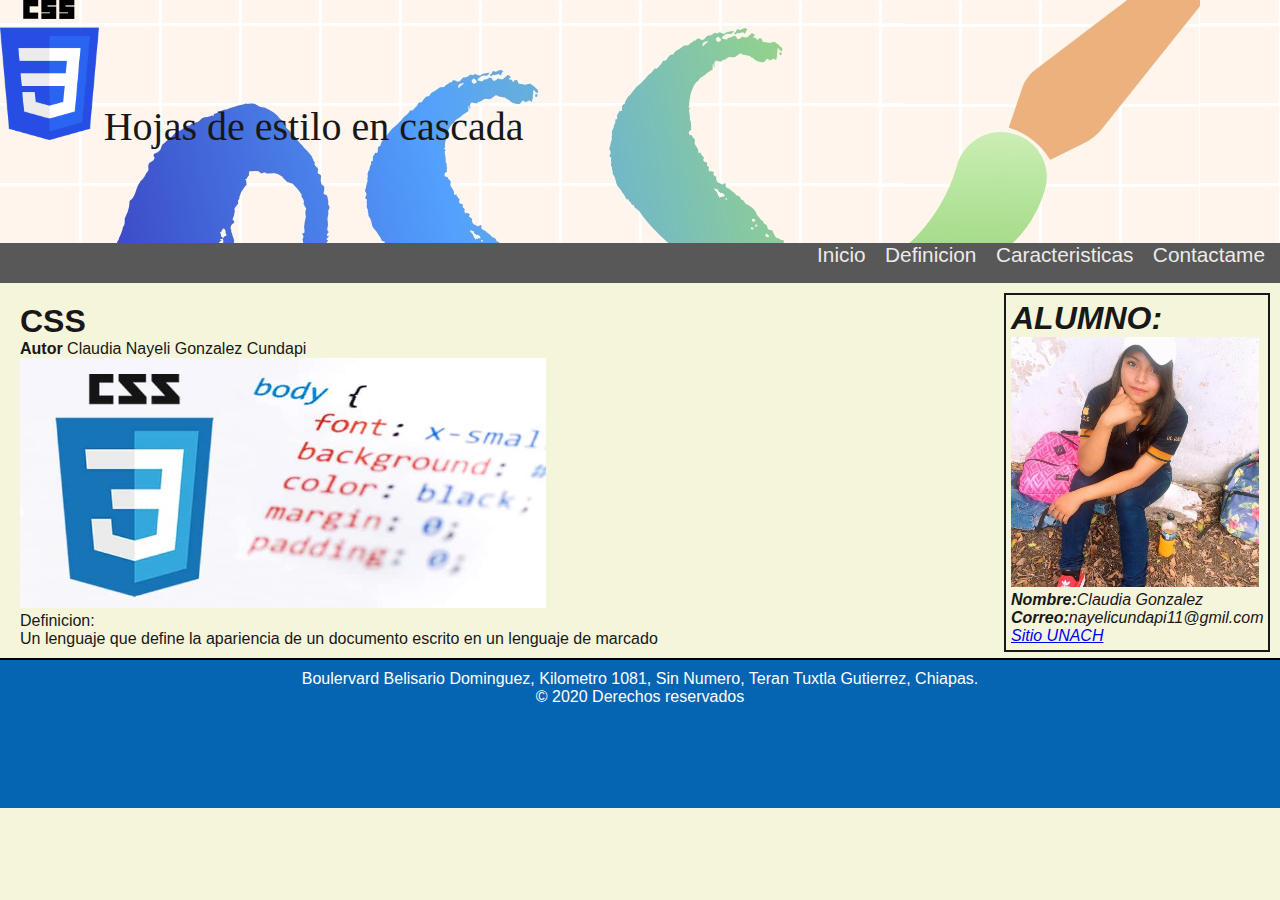
<file: index.html>
<!DOCTYPE html>
<html lang="en">

<head>
    <meta charset="UTF-8">
    <meta name="viewport" content="width=device-width, initial-scale=1.0">
    <title>Hojas de estilo en cascada</title>
    <link rel="stylesheet" href="css/style.css">
</head>

<body>
    <header>
        <!--encabezado-->
        <div id="titulo">
            <img src="img/logo.png" alt="Mi logo" id="logo" />
            <h1>Hojas de estilo en cascada</h1>
        </div>
        <nav>
            <!--menu-->
            <ul>
                <li><a href="index.html">Inicio</a></li>
                <li><a href="definicion.html">Definicion</a></li>
                <li><a href="caracteristicas.html">Caracteristicas</a></li>
                <li><a href="somos.html">Contactame</a></li>
            </ul>
        </nav>
    </header>
    <article>
        <section>
            <h1>CSS</h1>
            <p><strong>Autor</strong> Claudia Nayeli Gonzalez Cundapi</p>
            <div>
                <img src="img/contenido.jpg">
                <p><span>Definicion:</span></p>
            </div>
            <p>
                Un lenguaje que define la apariencia de un documento escrito en un lenguaje de marcado
            </p>
        </section>
        <aside>
            <h1>ALUMNO:</h1>
            <p id="alumnoperfil"><img src="img/perfil.jpg" alt="perfil" /></p>
            <p><strong>Nombre:</strong>Claudia Gonzalez</p>
            <p><strong>Correo:</strong>nayelicundapi11@gmil.com</p>
            <p><a href="https://www.unach.mx/">Sitio UNACH</a></p>
        </aside>
    </article>
    <footer>
        <!--pie de pagina-->
        <p>Boulervard Belisario Dominguez, Kilometro 1081, Sin Numero, Teran Tuxtla Gutierrez, Chiapas.</p>
        <p>&copy; 2020 Derechos reservados
            <p></p>
    </footer>
</body>

</html>
</file>
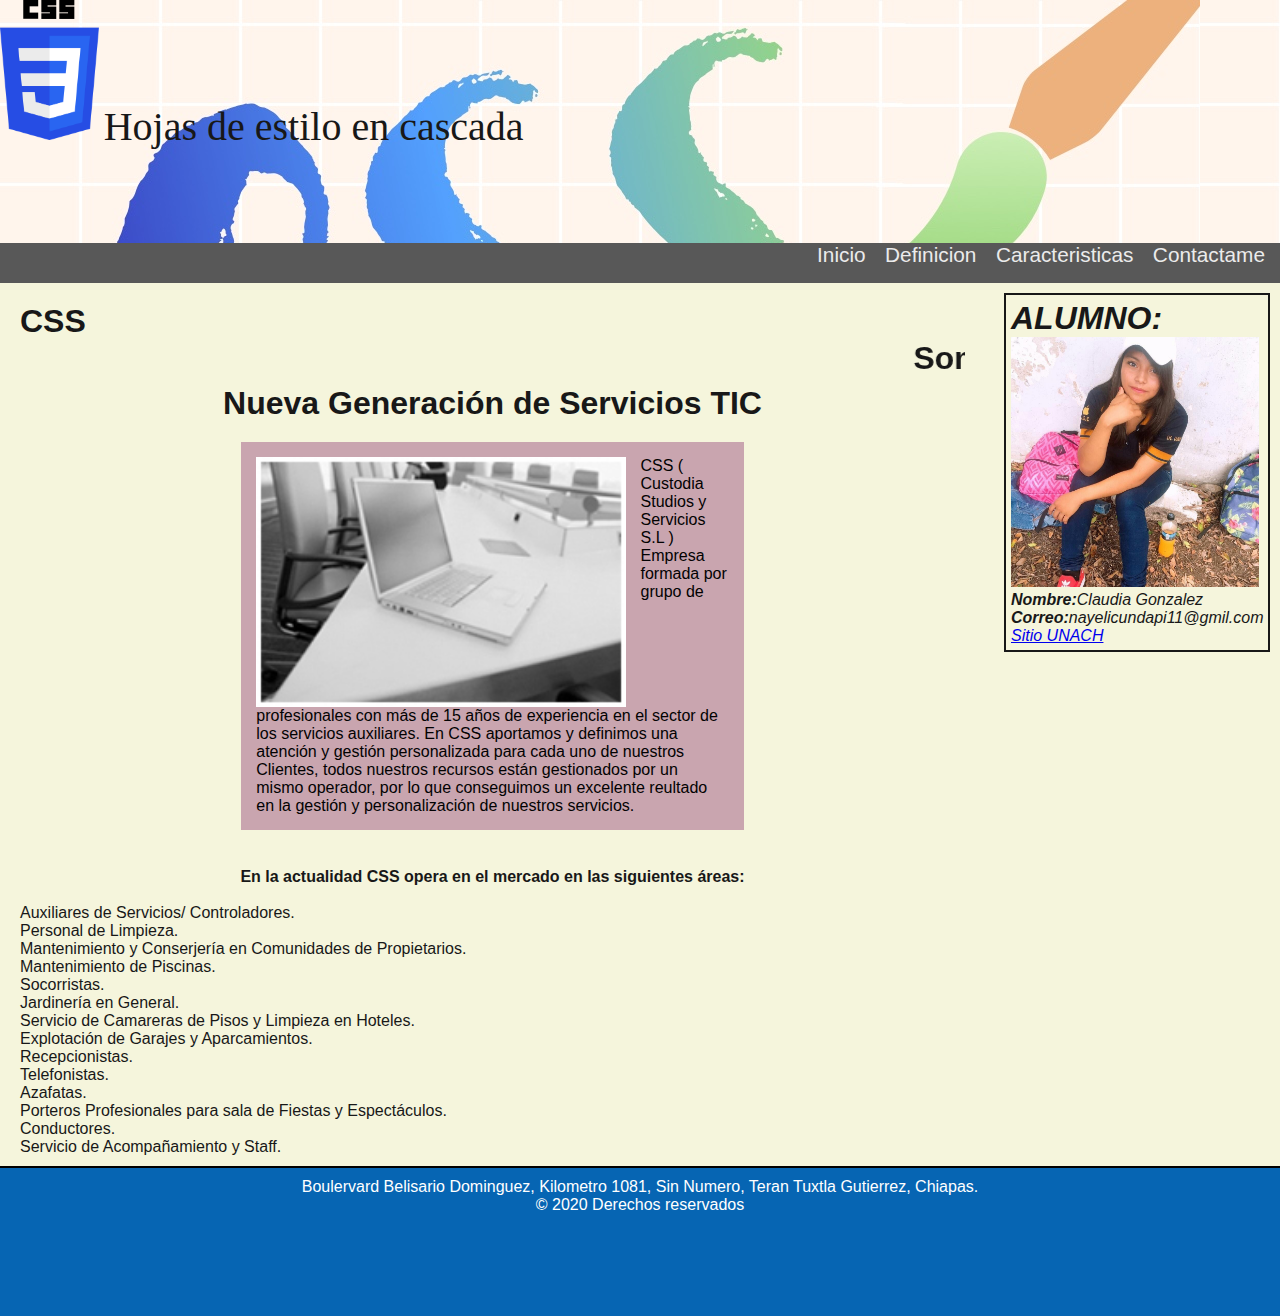
<file: somos.html>
<!DOCTYPE html>
<html lang="en">

<head>
    <meta charset="UTF-8">
    <meta name="viewport" content="width=device-width, initial-scale=1.0">
    <title>Hojas de estilo en cascada</title>
    <link rel="stylesheet" href="css/style.css">
</head>

<body>
    <header>
        <!--encabezado-->
        <div id="titulo">
            <img src="img/logo.png" alt="Mi logo" id="logo" />
            <h1>Hojas de estilo en cascada</h1>
        </div>
        <nav>
            <!--menu-->
            <ul>
                <li><a href="index.html">Inicio</a></li>
                <li><a href="definicion.html">Definicion</a></li>
                <li><a href="caracteristicas.html">Caracteristicas</a></li>
                <li><a href="somos.html">Contactame</a></li>
            </ul>
        </nav>
    </header>
    <article>
        <section>
            <h1>CSS</h1>
            <h1>
                <marquee>Somos!!!</marquee>
                <center>Nueva Generación de Servicios TIC</center>
            </h1>

            <div class="difinicion">
                <img class="izquierda" src="img/somos.jpg">CSS ( Custodia Studios y Servicios S.L ) Empresa formada por grupo de profesionales con más de 15 años de experiencia en el sector de los servicios auxiliares. En CSS aportamos y definimos una
                atención y gestión personalizada para cada uno de nuestros Clientes, todos nuestros recursos están gestionados por un mismo operador, por lo que conseguimos un excelente reultado en la gestión y personalización de nuestros servicios.
            </div>
            <p>
                <br>
                <center><b> En la actualidad CSS opera en el mercado en las siguientes áreas:</b></center>
                <br>Auxiliares de Servicios/ Controladores.
                <br>Personal de Limpieza.
                <br>Mantenimiento y Conserjería en Comunidades de Propietarios.
                <br>Mantenimiento de Piscinas.
                <br>Socorristas.
                <br>Jardinería en General.
                <br>Servicio de Camareras de Pisos y Limpieza en Hoteles.
                <br>Explotación de Garajes y Aparcamientos.
                <br>Recepcionistas.
                <br>Telefonistas.
                <br>Azafatas.
                <br>Porteros Profesionales para sala de Fiestas y Espectáculos.
                <br>Conductores.
                <br>Servicio de Acompañamiento y Staff.
            </p>

        </section>
        <aside>
            <h1>ALUMNO:</h1>
            <p id="alumnoperfil"><img src="img/perfil.jpg" alt="perfil" /></p>
            <p><strong>Nombre:</strong>Claudia Gonzalez</p>
            <p><strong>Correo:</strong>nayelicundapi11@gmil.com</p>
            <p><a href="https://www.unach.mx/">Sitio UNACH</a></p>
        </aside>
    </article>
    </aside>
    </article>
    <footer>
        <!--pie de pagina-->
        <p>Boulervard Belisario Dominguez, Kilometro 1081, Sin Numero, Teran Tuxtla Gutierrez, Chiapas.</p>
        <p>&copy; 2020 Derechos reservados
            <p></p>
    </footer>
</body>

</html>
</file>
<file: css/style.css>
* {
    margin: 0;
    padding: 0;
}

body {
    position: relative;
    background-color: beige;
    font-family: 'Trebuchet MS', Arial, sans-serif;
    color: #181818;
}

header {
    background: url('../img/banner.png');
}

header h1 {
    font-family: 'Comic Sans MS';
    font-size: 2.5em;
    font-weight: normal;
}

#titulo {
    display: inline-block;
}

#logo,
header h1 {
    display: inline-block;
    margin-bottom: 0px;
    height: 140px;
}


/* Menu de navegacion */

nav {
    display: inline-block;
    width: 100%;
    height: 40px;
    text-align: right;
    background-color: rgb(88, 88, 88);
}

nav ul {
    list-style-type: none;
}

nav li {
    display: inline-block;
    margin-right: 15px;
}

nav a {
    font-family: 'Segoe UI', Tahoma, Geneva, Verdana, sans-serif;
    font-size: 1.3em;
    color: #ebebeb;
    padding-bottom: 3px;
    text-decoration: none;
}

nav a:hover {
    color: #f78d14;
    border-bottom: 3px solid #568ef7;
}


/* contenido*/

img {
    height: 250px;
}

article {
    padding: 10px;
}

section {
    padding: 10px;
    margin-left: auto;
    margin-right: auto;
    float: left;
    width: 75%;
}

aside {
    padding: 5px;
    font-style: italic;
    float: right;
    width: 20%;
    border: 2px solid;
}

footer {
    float: left;
    position: relative;
    bottom: 0;
    width: 100%;
    height: 150px;
    box-sizing: border-box;
    border-top: 2px solid #000;
    background-color: #0665b3;
    color: white;
    text-align: center;
    padding-top: 10px;
    ;
}

div.difinicion {
    width: 50%;
    margin: 20px auto;
    background-color: rgba(126, 27, 96, 0.363);
    color: rgb(2, 2, 2);
    padding: 15px;
}

div.difinicion img.izquierda {
    float: left;
    margin-right: 15px;
}

div.difinicion img.derecha {
    float: right;
    margin-left: 15px;
}

div.reset {
    clear: both;
}
</file>
